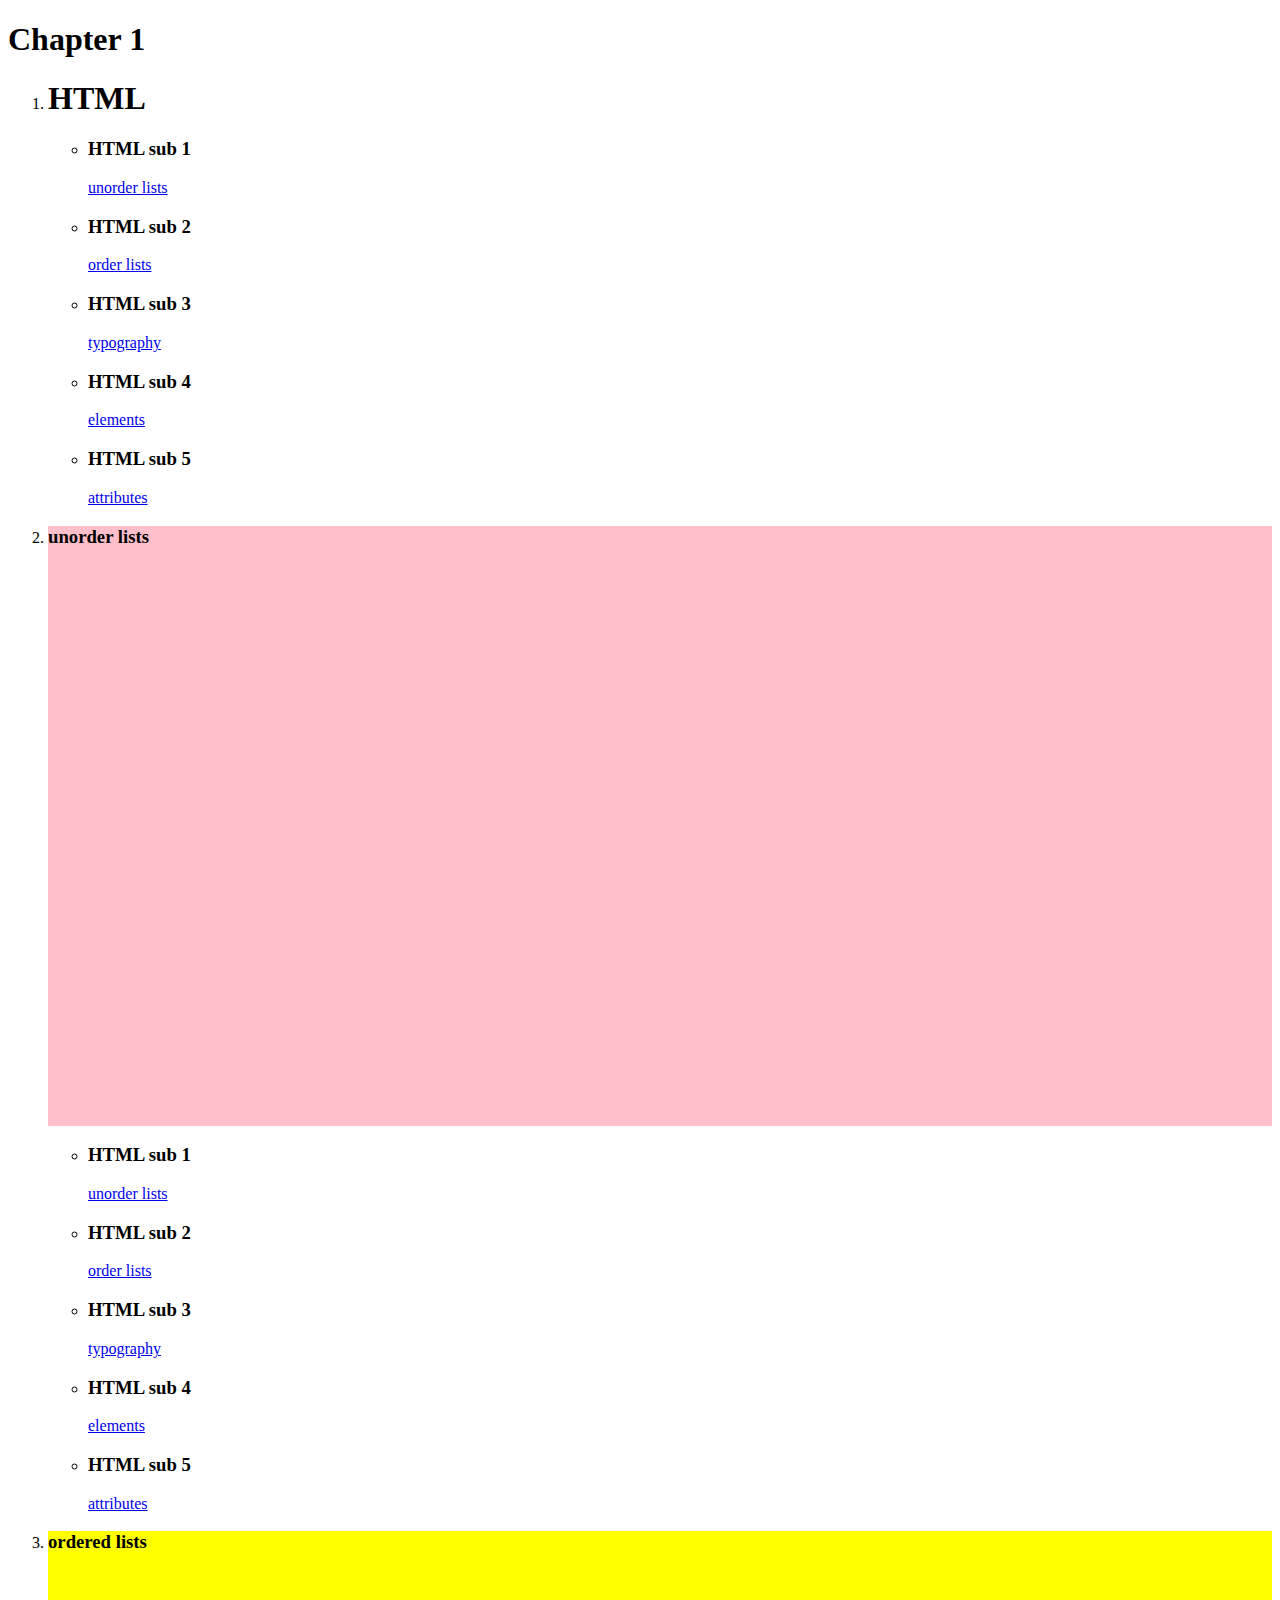
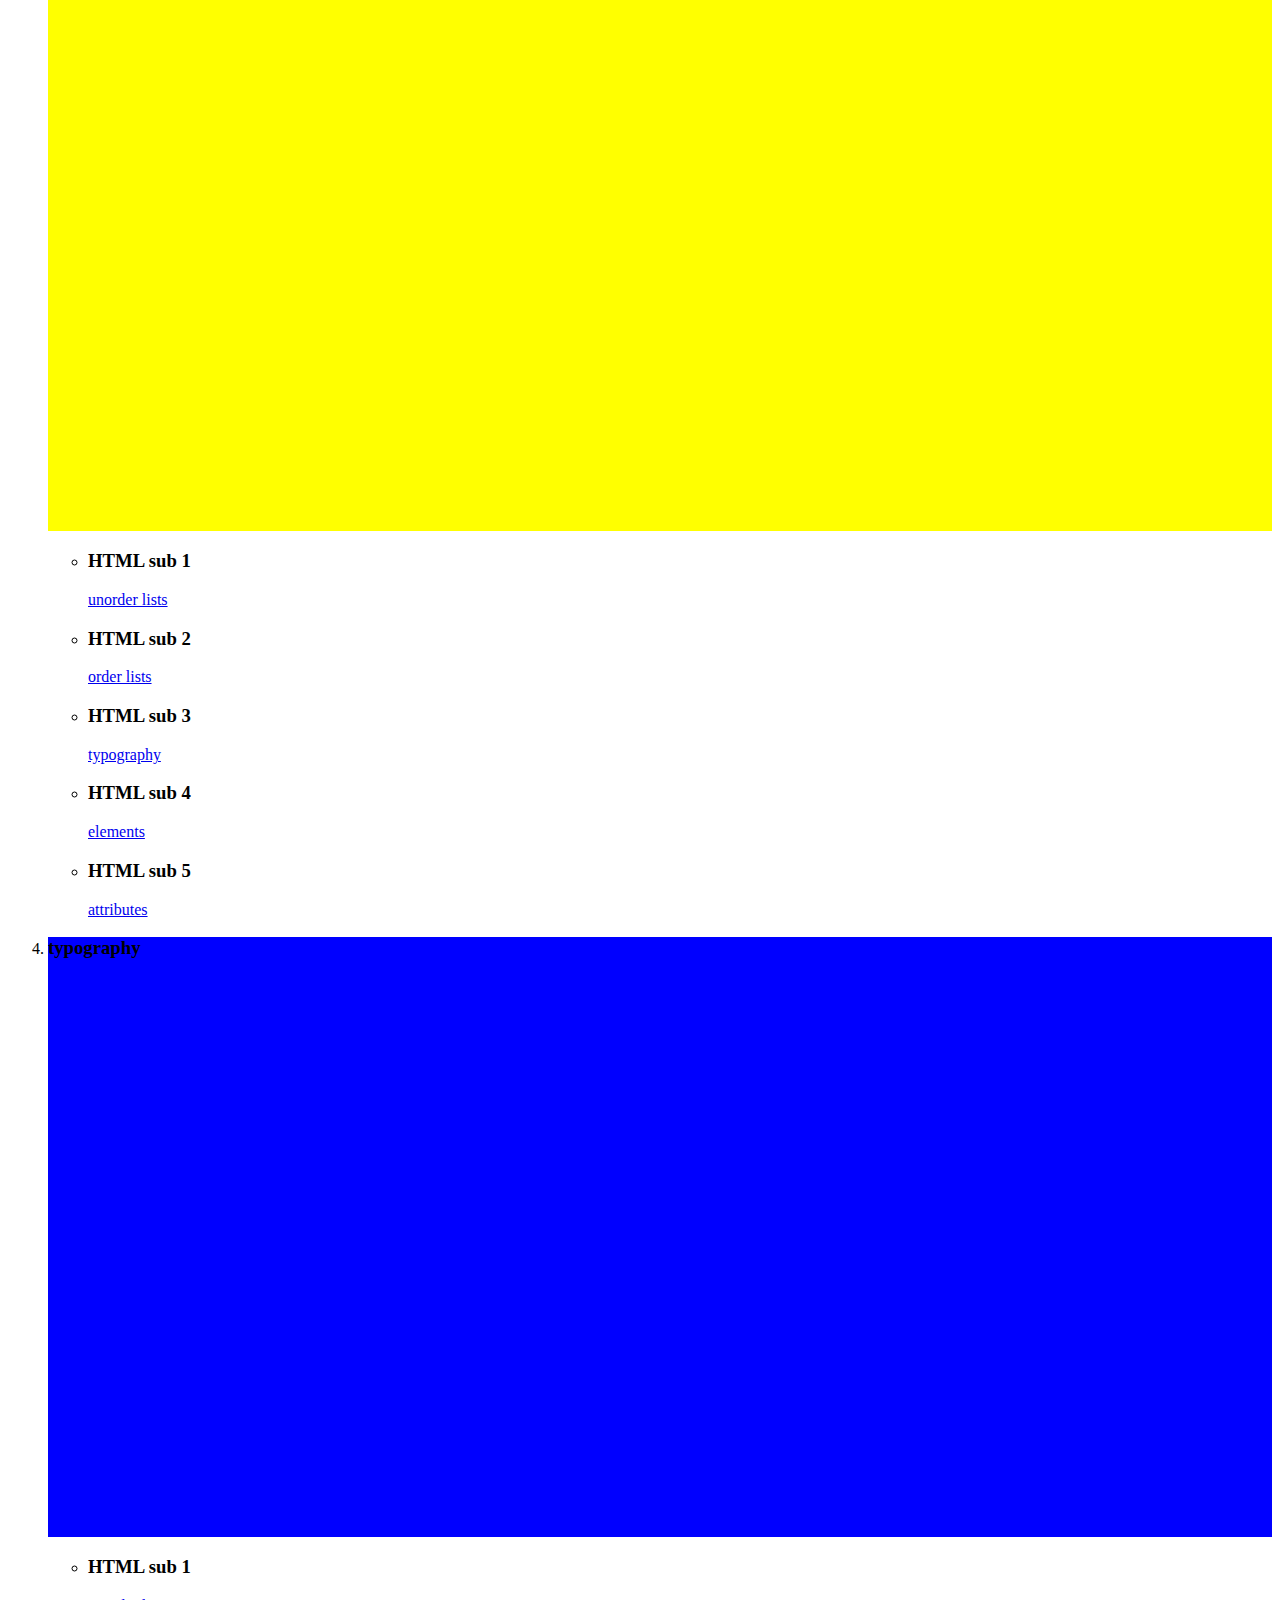
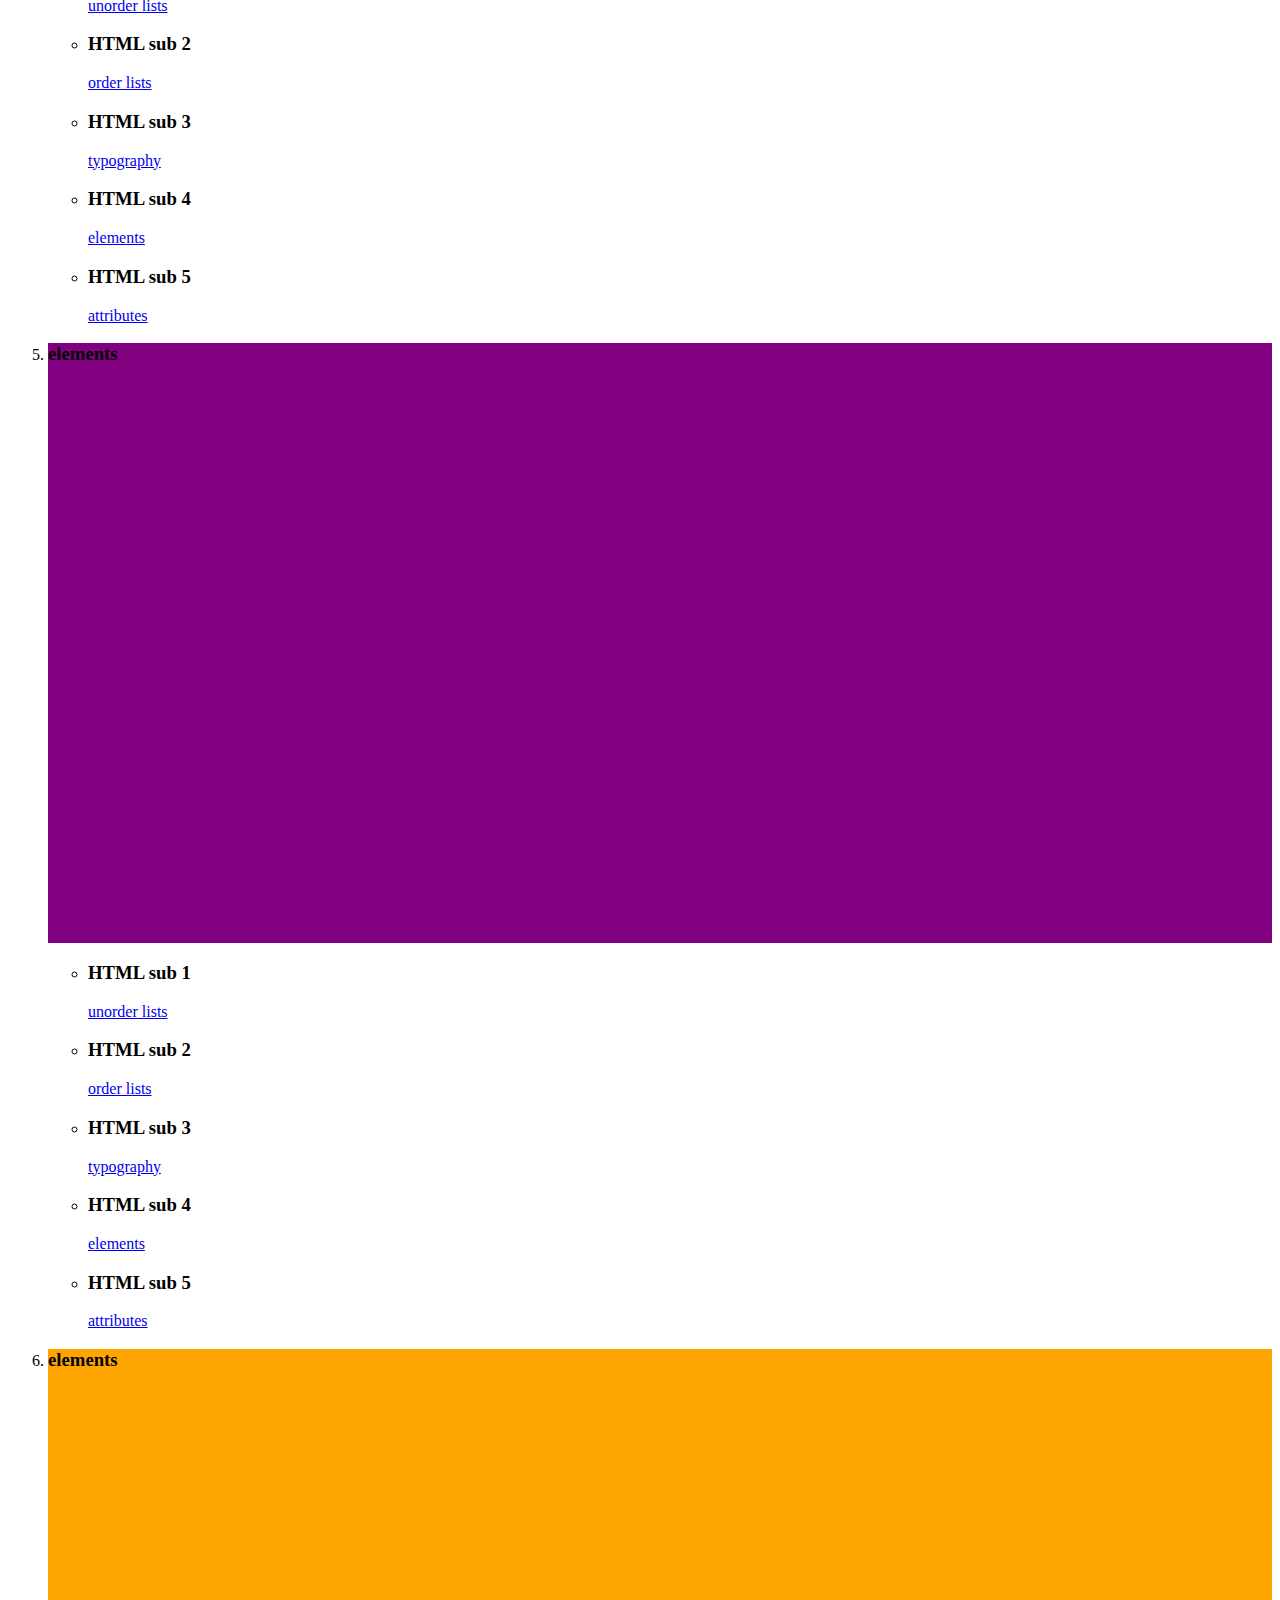
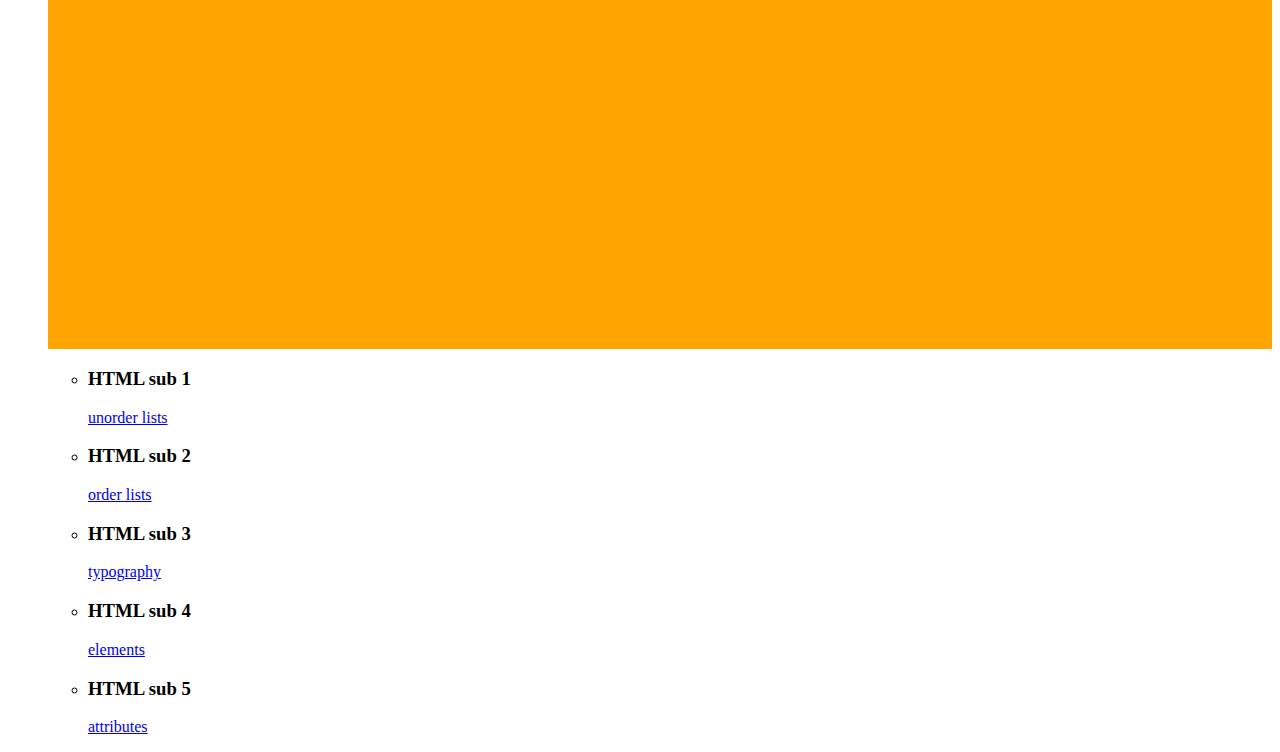
<file: index.html>
<!DOCTYPE html>
<html lang="en">
  <head>
    <style>
      html {
        scroll-behavior: auto;
      }
      
      #sub1 {
        height: 600px;
        background-color: pink;
      }
      
      #sub2 {
        height: 600px;
        background-color: yellow;
      }

      #sub3 {
        height: 600px;
        background-color: green;
      }

      #sub3 {
        height: 600px;
        background-color: blue;
      }

      #sub4 {
        height: 600px;
        background-color: purple;
      }

      #sub5 {
        height: 600px;
        background-color: orange;
      }
      </style>
    <meta charset="utf-8">
    <title>Hello World</title>
  </head>
  <body>
    <title>How to Program</title>
    <h1>Chapter 1</h1>
    <ol>
      <li>
          <h1 class="htmlTitle">HTML</h1>
      <ul>
        <li>
            <h3 class="htmlTitle">HTML sub 1</h3>
            <a href="#sub1">unorder lists</a>
        </li>
        <li>
            <h3 >HTML sub 2</h3>
            <a href="#sub2">order lists</a>
        </li>
        <li>
            <h3>HTML sub 3</h3>
            <a href="#sub3">typography</a>
        </li>
        <li>
            <h3>HTML sub 4</h3>
            <a href="#sub4">elements</a>
        </li>
        <li>
            <h3>HTML sub 5</h3>
            <a href="#sub5">attributes</a>
        </li>
      </ul>
      </li>
      <li>
        <h3 id="sub1">unorder lists</h3>
        <ul>
          <li>
              <h3 class="htmlTitle">HTML sub 1</h3>
              <a href="#sub1">unorder lists</a>
          </li>
          <li>
              <h3 >HTML sub 2</h3>
              <a href="#sub2">order lists</a>
          </li>
          <li>
              <h3>HTML sub 3</h3>
              <a href="#sub3">typography</a>
          </li>
          <li>
              <h3>HTML sub 4</h3>
              <a href="#sub4">elements</a>
          </li>
          <li>
              <h3>HTML sub 5</h3>
              <a href="#sub5">attributes</a>
          </li>
        </ul>
      </li>
      <li>
        <h3 id="sub2">ordered lists</h3>
        <ul>
          <li>
              <h3 class="htmlTitle">HTML sub 1</h3>
              <a href="#sub1">unorder lists</a>
          </li>
          <li>
              <h3 >HTML sub 2</h3>
              <a href="#sub2">order lists</a>
          </li>
          <li>
              <h3>HTML sub 3</h3>
              <a href="#sub3">typography</a>
          </li>
          <li>
              <h3>HTML sub 4</h3>
              <a href="#sub4">elements</a>
          </li>
          <li>
              <h3>HTML sub 5</h3>
              <a href="#sub5">attributes</a>
          </li>
        </ul>
      </li>
      <li>
        <h3 id="sub3">typography</h3>
        <ul>
          <li>
              <h3 class="htmlTitle">HTML sub 1</h3>
              <a href="#sub1">unorder lists</a>
          </li>
          <li>
              <h3 >HTML sub 2</h3>
              <a href="#sub2">order lists</a>
          </li>
          <li>
              <h3>HTML sub 3</h3>
              <a href="#sub3">typography</a>
          </li>
          <li>
              <h3>HTML sub 4</h3>
              <a href="#sub4">elements</a>
          </li>
          <li>
              <h3>HTML sub 5</h3>
              <a href="#sub5">attributes</a>
          </li>
        </ul>
      </li>
      <li>
        <h3 id="sub4">elements</h3>
        <ul>
          <li>
              <h3 class="htmlTitle">HTML sub 1</h3>
              <a href="#sub1">unorder lists</a>
          </li>
          <li>
              <h3 >HTML sub 2</h3>
              <a href="#sub2">order lists</a>
          </li>
          <li>
              <h3>HTML sub 3</h3>
              <a href="#sub3">typography</a>
          </li>
          <li>
              <h3>HTML sub 4</h3>
              <a href="#sub4">elements</a>
          </li>
          <li>
              <h3>HTML sub 5</h3>
              <a href="#sub5">attributes</a>
          </li>
        </ul>
      </li>
      <li>
        <h3 id="sub5">elements</h3>
        <ul>
          <li>
              <h3 class="htmlTitle">HTML sub 1</h3>
              <a href="#sub1">unorder lists</a>
          </li>
          <li>
              <h3 >HTML sub 2</h3>
              <a href="#sub2">order lists</a>
          </li>
          <li>
              <h3>HTML sub 3</h3>
              <a href="#sub3">typography</a>
          </li>
          <li>
              <h3>HTML sub 4</h3>
              <a href="#sub4">elements</a>
          </li>
          <li>
              <h3>HTML sub 5</h3>
              <a href="#sub5">attributes</a>
          </li>
        </ul>
    </li>
    </ol>
  </body>
</html>
</file>
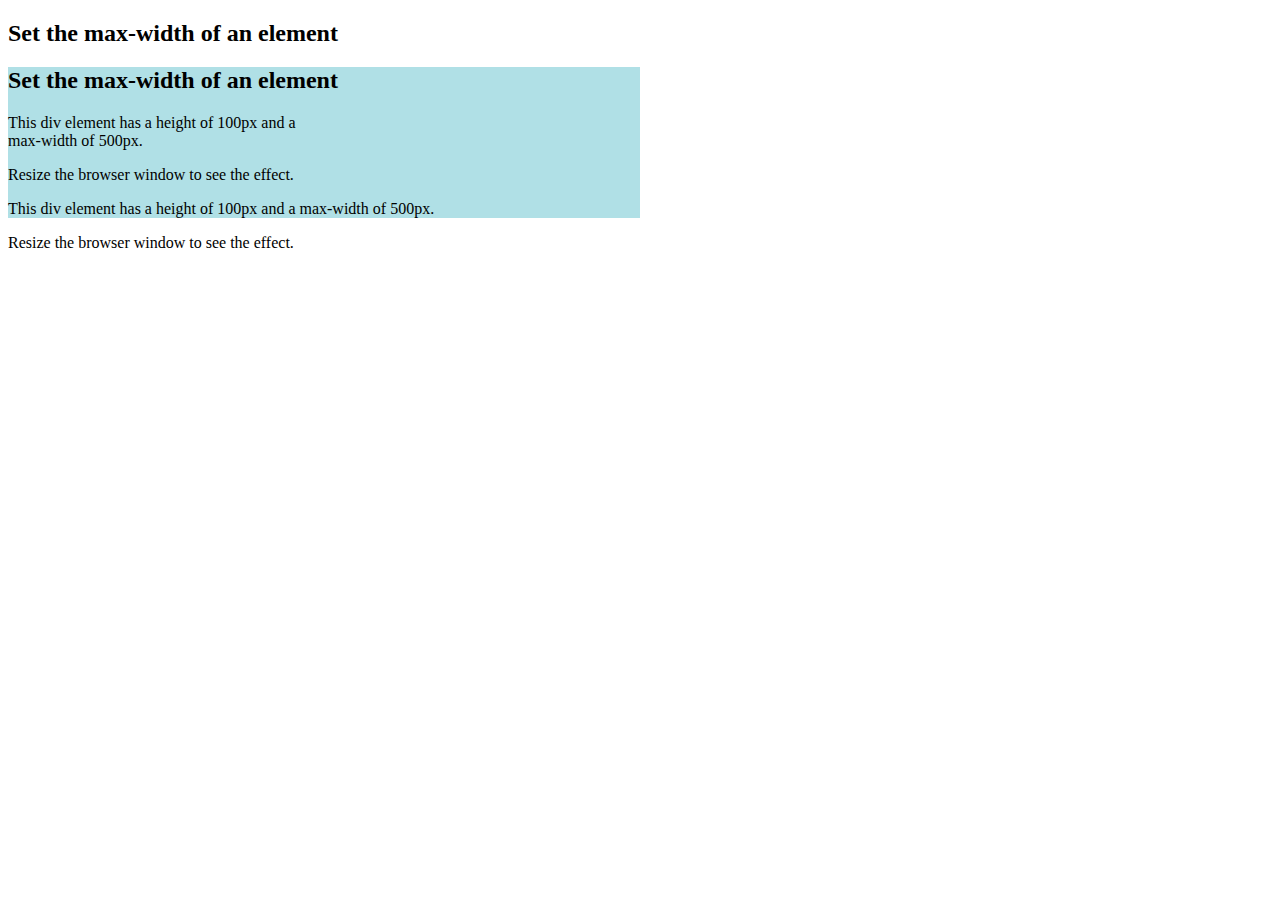
<file: css_example/auto_example.html>
<!DOCTYPE html>
<html>
<head>
<style>
div {
  max-width: 50%;
  height: auto;
  background-color: powderblue;
}
</style>
</head>
<body>

<h2>Set the max-width of an element</h2>

<div>
    <h2>Set the max-width of an element</h2>

    <div>This div element has a height of 100px and a max-width of 500px.</div>

    <p>Resize the browser window to see the effect.</p>    
    This div element has a height of 100px and a max-width of 500px.</div>

<p>Resize the browser window to see the effect.</p>
</body>
</html>
</file>
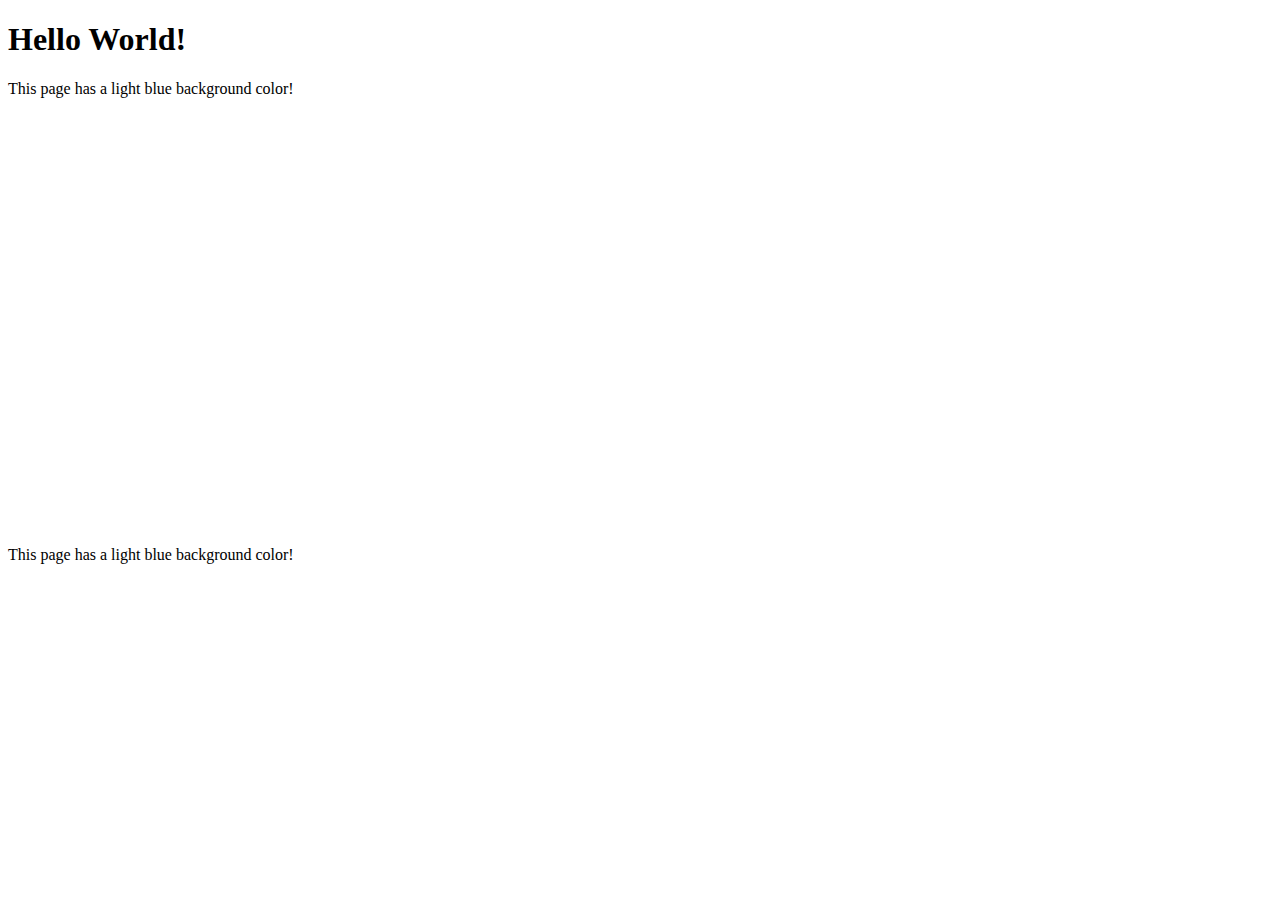
<file: css_example/backgrounds.html>
<!DOCTYPE html>
<html>
<head>
<style>
.aboutMe {
  background-image: url("https://images.pexels.com/photos/4138976/pexels-photo-4138976.jpeg?auto=compress&cs=tinysrgb&dpr=2&w=500");
  height: 50vh;
  width: 50vw;
  background-repeat: no-repeat;
}

.credentials {
  background-image: url("https://images.pexels.com/photos/3893263/pexels-photo-3893263.jpeg?auto=compress&cs=tinysrgb&dpr=2&w=500");
  height: auto;
  width: auto;
}

</style>
</head>
<body>

<h1 class="heading">Hello World!</h1>
<div class="aboutMe">

    <p>This page has a light blue background color!</p>
</div>
<div class="credentials">

    <p>This page has a light blue background color!</p>
</div>
</body>
</html>
</file>
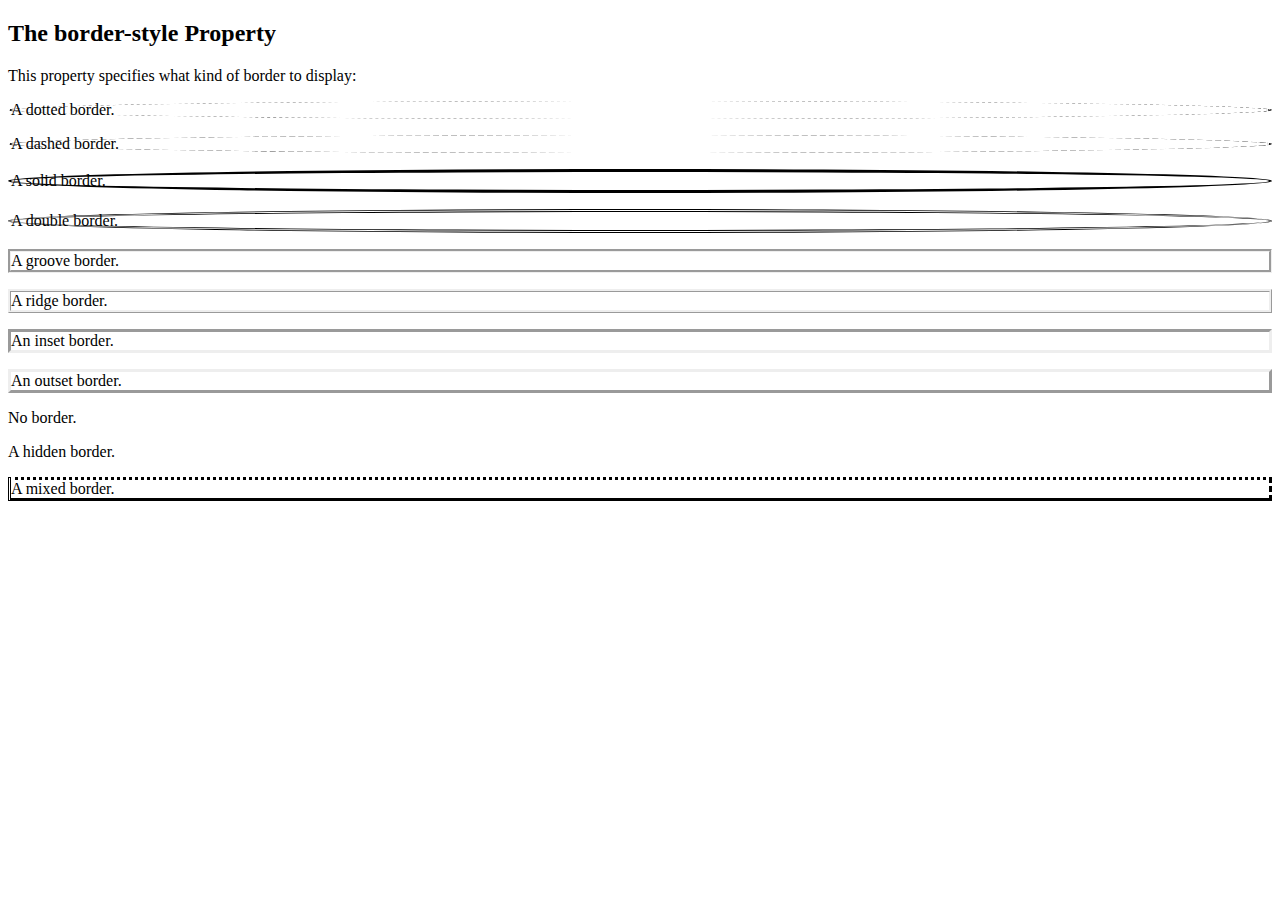
<file: css_example/borders.html>
<!DOCTYPE html>
<html>
<head>
<style>
p.dotted {
    border-style: dotted;
    border-radius: 70%;
    border-bottom: 0ch;
    border-top: 0ch;
}
p.dashed {
    border-style: dashed;
    border-radius: 70%;
    border-bottom: 0ch;
    border-top: 0ch;
}
p.solid {
    border-style: solid;
    border-radius: 70%;
}
p.double {
    border-style: double;
    border-radius: 70%;
}
p.groove {border-style: groove;}
p.ridge {border-style: ridge;}
p.inset {border-style: inset;}
p.outset {border-style: outset;}
p.none {border-style: none;}
p.hidden {border-style: hidden;}
p.mix {border-style: dotted dashed solid double;}
</style>
</head>
<body>

<h2>The border-style Property</h2>
<p>This property specifies what kind of border to display:</p>

<p class="dotted">A dotted border.</p>
<p class="dashed">A dashed border.</p>
<p class="solid">A solid border.</p>
<p class="double">A double border.</p>
<p class="groove">A groove border.</p>
<p class="ridge">A ridge border.</p>
<p class="inset">An inset border.</p>
<p class="outset">An outset border.</p>
<p class="none">No border.</p>
<p class="hidden">A hidden border.</p>
<p class="mix">A mixed border.</p>

</body>
</html>
</file>
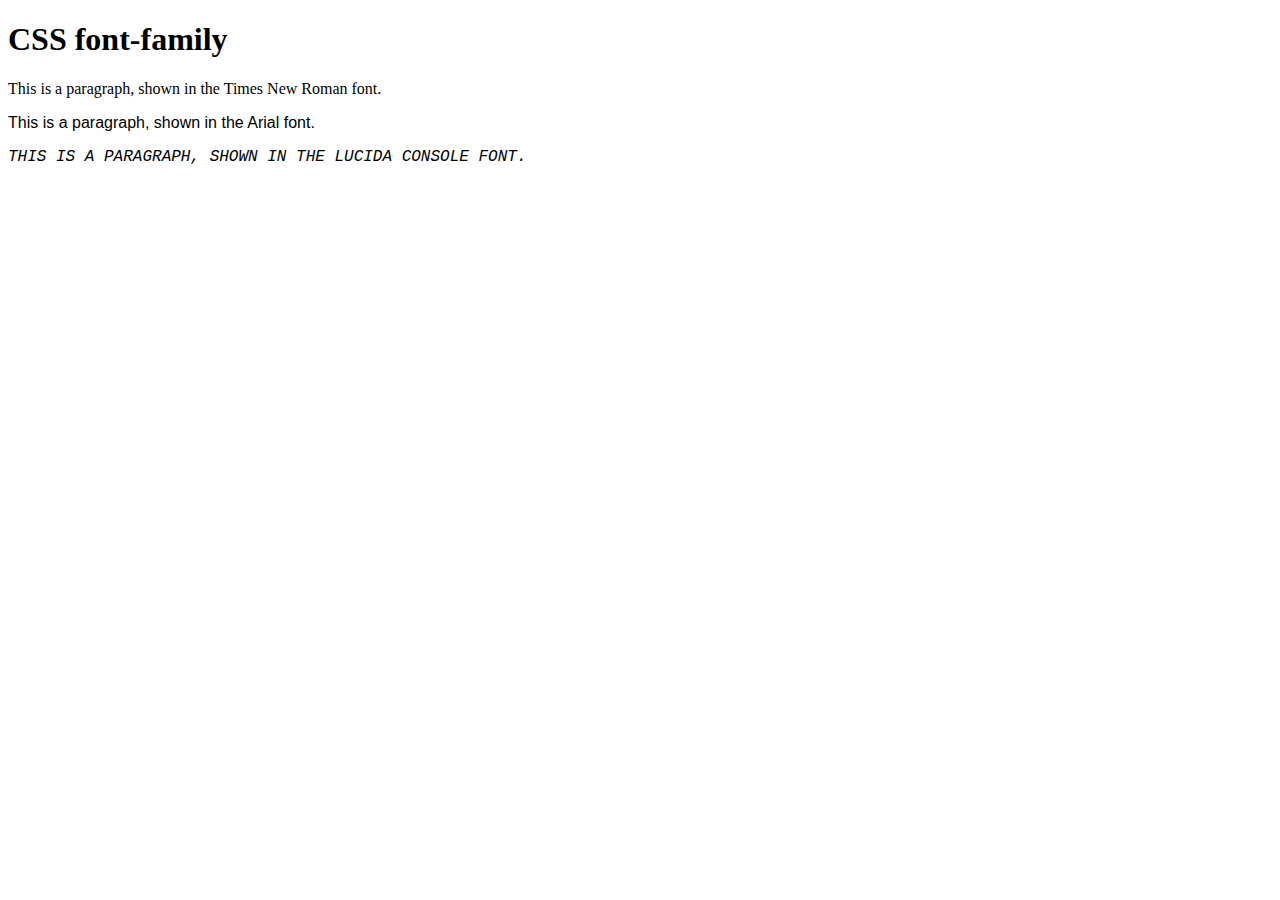
<file: css_example/fonts.html>
<!DOCTYPE html>
<html>
<head>
<style>
.p1 {
  font-family: "Times New Roman", Times, serif;
  font-
}

.p2 {
  font-family: Arial, Helvetica, sans-serif;
}

.p3 {
  font-family: "Lucida Console", "Courier New", monospace;
  font-weight: 10;
  font-style: italic;
  text-transform: uppercase;
}
</style>
</head>
<body>

<h1>CSS font-family</h1>
<p class="p1">This is a paragraph, shown in the Times New Roman font.</p>
<p class="p2">This is a paragraph, shown in the Arial font.</p>
<p class="p3">This is a paragraph, shown in the Lucida Console font.</p>

</body>
</html>
</file>
